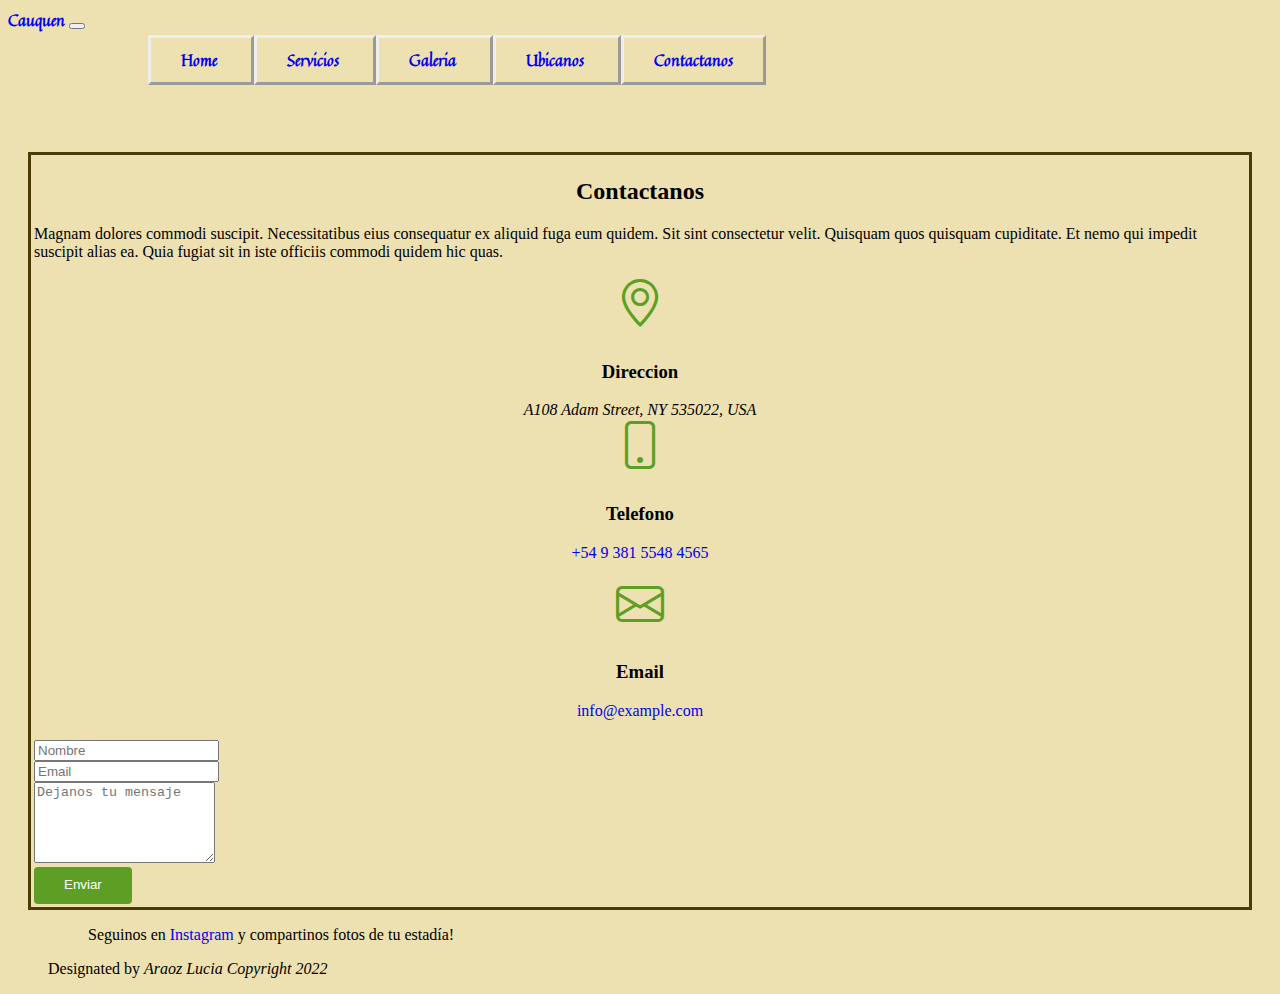
<file: View/contactanos.html>
<!doctype html>
<html lang="en">
  <head>
    <!-- Required meta tags -->
    <meta charset="utf-8">
    <meta name="viewport" content="width=device-width, initial-scale=1">

    <!-- Bootstrap CSS -->
    <link href="https://cdn.jsdelivr.net/npm/bootstrap@5.0.2/dist/css/bootstrap.min.css" rel="stylesheet" integrity="sha384-EVSTQN3/azprG1Anm3QDgpJLIm9Nao0Yz1ztcQTwFspd3yD65VohhpuuCOmLASjC" crossorigin="anonymous">
    <link rel="shortcut icon" href="../img/logo.jpeg"> 
    <link href="./bootstrap-icons/bootstrap-icons.css" rel="stylesheet">
    <link rel="stylesheet" href="./style.css">
    <title>Cauquen Cabañas</title>
  </head>
  <body >
       <!-------------------------------NAVBAR------------------------------------------------ -->
    <header class="class sticky-top">
      <div class="container-fluid">
        <div class="container">
          <div class="row">
            <nav class="navbar navbar-expand-lg navbar-light bg-light opacity-75">
              <div class="container-fluid">
                <a class="navbar-brand" href="#">Cauquen</a>
                <button class="navbar-toggler" type="button" data-bs-toggle="collapse" data-bs-target="#navbarNav" aria-controls="navbarNav" aria-expanded="false" aria-label="Toggle navigation">
                  <span class="navbar-toggler-icon"></span>
                </button>
                <div class="collapse navbar-collapse" id="navbarNav">
                  <ul class="navbar-nav">
                    <li class="nav-item">
                      <a class="nav-link active" aria-current="page" href="../index.html">Home</a>
                    </li>
                    <li class="nav-item">
                      <a class="nav-link " href="servicios.html">Servicios</a>
                    </li>
                    <li class="nav-item">
                      <a class="nav-link" href="galeria.html">Galeria</a>
                    </li>
                    <li class="nav-item">
                      <a class="nav-link" href="ubicanos.html">Ubicanos</a>
                    </li>
                    <li class="nav-item">
                      <a class="nav-link" href="contactanos.html">Contactanos</a>
                    </li>
                  </ul>
                </div>
              </div>
            </nav>
          
          </div>
        </div>
      </div>
    </header>
    
    <!-------------------------------CONTENIDO------------------------------------------------ -->
    
    <section id="contact" class="contact">
        <div class="container">
  
          <div class="section-title">
            <h2>Contactanos</h2>
            <p>Magnam dolores commodi suscipit. Necessitatibus eius consequatur ex aliquid fuga eum quidem. Sit sint consectetur velit. Quisquam quos quisquam cupiditate. Et nemo qui impedit suscipit alias ea. Quia fugiat sit in iste officiis commodi quidem hic quas.</p>
          </div>
  
          <div class="row contact-info">
  
            <div class="col-md-4">
              <div class="contact-address">
                <i class="bi bi-geo-alt"></i>
                <h3>Direccion</h3>
                <address>A108 Adam Street, NY 535022, USA</address>
              </div>
            </div>
  
            <div class="col-md-4">
                 <div class="col-lg-4 col-md-6 icon-box"></div>
              <div class="contact-phone">
                <i class="bi bi-phone"></i>
                <h3>Telefono</h3>
                <p><a href="tel:+54938155484565">+54 9 381 5548 4565</a></p>
              </div>
            </div>
  
            <div class="col-md-4">
              <div class="contact-email">
                <i class="bi bi-envelope"></i>
                <h3>Email</h3>
                <p><a href="mailto:info@example.com">info@example.com</a></p>
              </div>
            </div>
  
          </div>
  
          <div class="form">
            <form action="forms/contact.php" method="post" role="form" class="php-email-form">
              <div class="row">
                <div class="col-md-6 form-group">
                  <input type="text" name="name" class="form-control" id="name" placeholder="Nombre" data-rule="minlen:4" data-msg="Ingresa al menos 4 caracteres">
                </div>
                <div class="col-md-6 form-group mt-3 mt-md-0">
                  <input type="email" class="form-control" name="email" id="email" placeholder="Email" data-rule="email" data-msg="Por favor, ingresa un email valido">
                </div>
              </div>
              <div class="form-group mt-3">
                <textarea class="form-control" name="message" rows="5" placeholder="Dejanos tu mensaje" required></textarea>
              </div>
              
              <div class="text-center"><button type="submit">Enviar</button></div>
            </form>
          </div>
  
        </div>
      </section><!-- End Contact Section -->
  


       <!---------------------------------------FOOTER------------------------------------------------------- -->
    <div>
      <footer>
        <figure class="text-center">
          <blockquote class="blockquote">
            <p>Seguinos en <a href="https://www.instagram.com/complejocauquen/?utm_medium=copy_link">Instagram</a> y compartinos fotos de tu estadía!</p>
          </blockquote>
          <figcaption class="blockquote-footer">
            Designated by <cite title="Source Title">Araoz Lucia  Copyright 2022</cite>
          </figcaption>
        </figure>
      </footer>
     

    </div>


     




    <!--JavaScript-->
    <script src="https://cdn.jsdelivr.net/npm/bootstrap@5.0.2/dist/js/bootstrap.bundle.min.js" integrity="sha384-MrcW6ZMFYlzcLA8Nl+NtUVF0sA7MsXsP1UyJoMp4YLEuNSfAP+JcXn/tWtIaxVXM" crossorigin="anonymous"></script>
  </body>
</html>
</file>
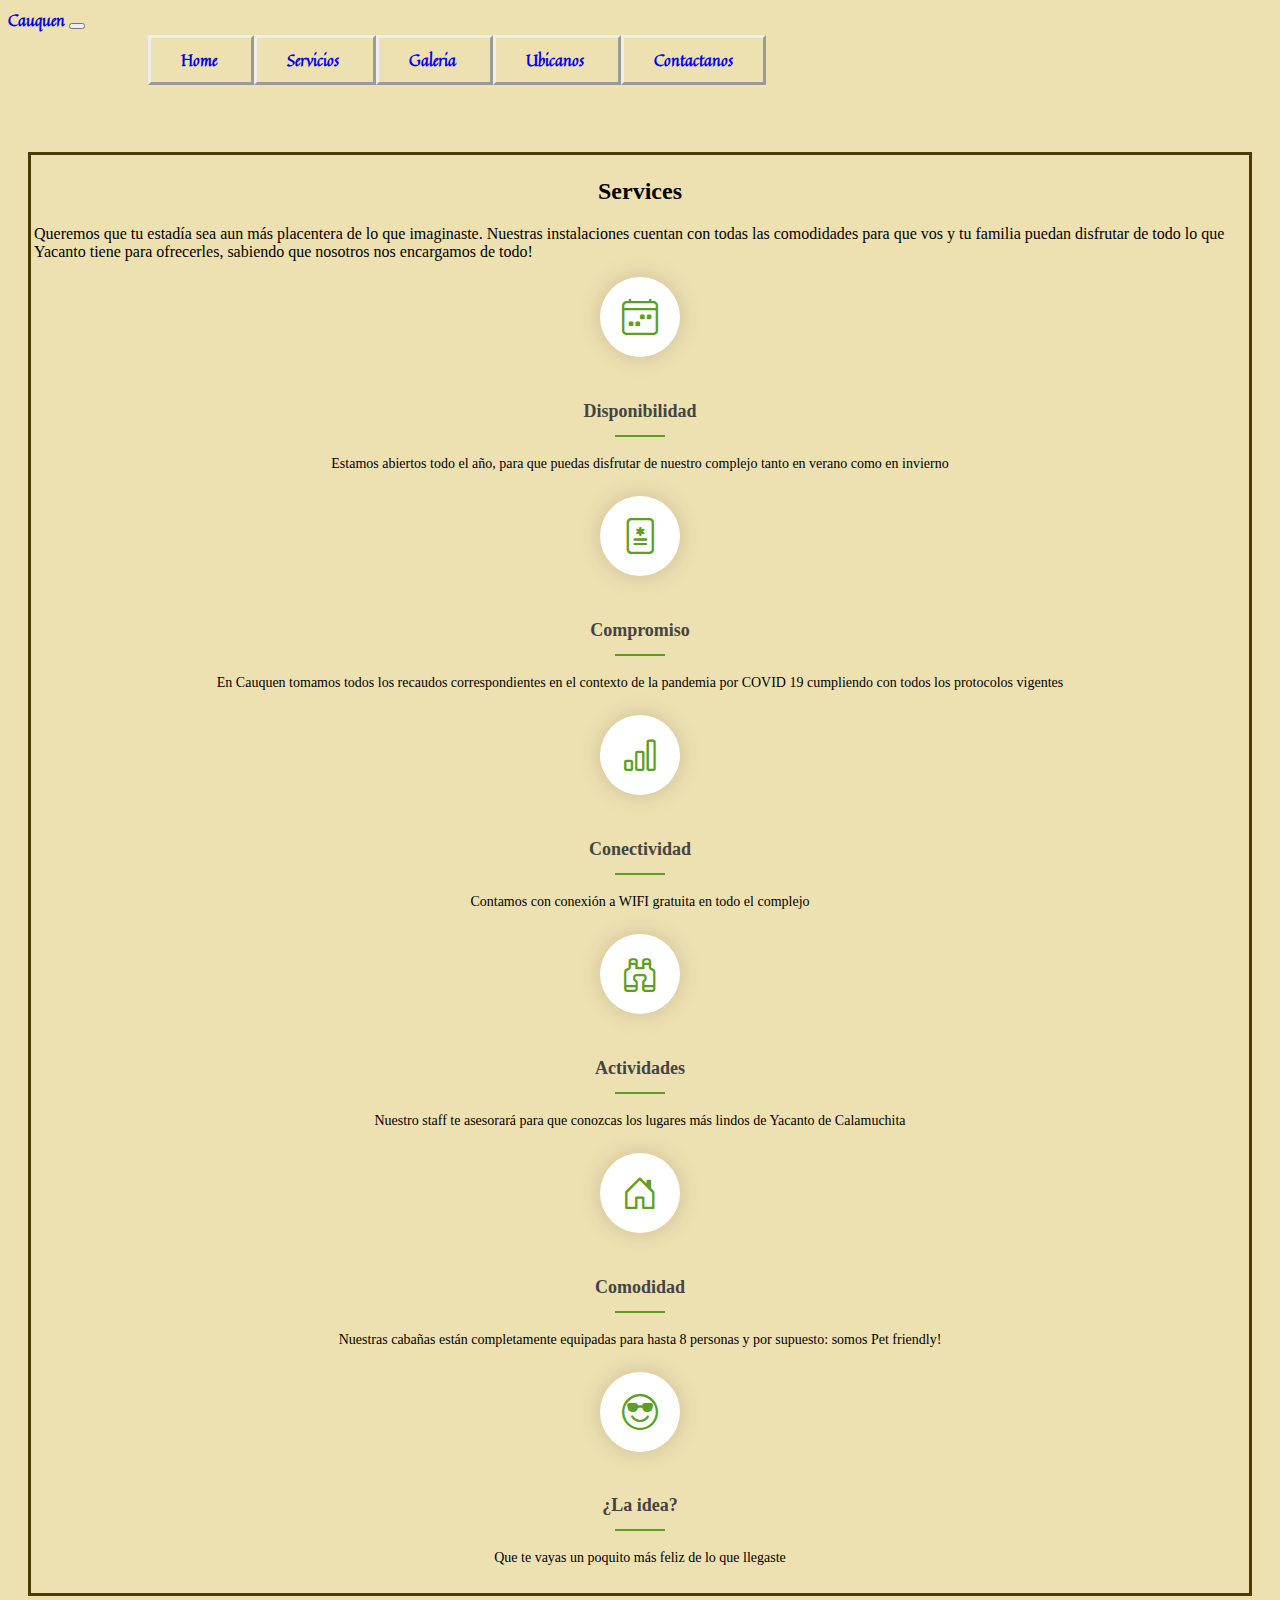
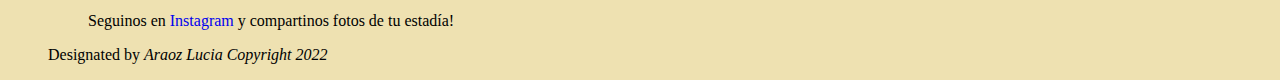
<file: View/servicios.html>
<!doctype html>
<html lang="en">
  <head>
    <!-- Required meta tags -->
    <meta charset="utf-8">
    <meta name="viewport" content="width=device-width, initial-scale=1">

    <!-- Bootstrap CSS -->
    <link href="https://cdn.jsdelivr.net/npm/bootstrap@5.0.2/dist/css/bootstrap.min.css" rel="stylesheet" integrity="sha384-EVSTQN3/azprG1Anm3QDgpJLIm9Nao0Yz1ztcQTwFspd3yD65VohhpuuCOmLASjC" crossorigin="anonymous">
    <link href="./bootstrap-icons/bootstrap-icons.css" rel="stylesheet">
    <link rel="shortcut icon" href="../img/logo.jpeg">
    <link rel="stylesheet" href="./style.css">
    <title>Cauquen Cabañas</title>
  </head>
  <body >
       <!-------------------------------NAVBAR------------------------------------------------ -->
    <header class="class sticky-top">
      <div class="container-fluid">
        <div class="container">
          <div class="row">
            <nav class="navbar navbar-expand-lg navbar-light bg-light opacity-75">
              <div class="container-fluid">
                <a class="navbar-brand" href="#">Cauquen</a>
                <button class="navbar-toggler" type="button" data-bs-toggle="collapse" data-bs-target="#navbarNav" aria-controls="navbarNav" aria-expanded="false" aria-label="Toggle navigation">
                  <span class="navbar-toggler-icon"></span>
                </button>
                <div class="collapse navbar-collapse" id="navbarNav">
                  <ul class="navbar-nav">
                    <li class="nav-item">
                      <a class="nav-link active" aria-current="page" href="../index.html">Home</a>
                    </li>
                    <li class="nav-item">
                      <a class="nav-link " href="servicios.html">Servicios</a>
                    </li>
                    <li class="nav-item">
                      <a class="nav-link" href="galeria.html">Galeria</a>
                    </li>
                    <li class="nav-item">
                      <a class="nav-link" href="ubicanos.html">Ubicanos</a>
                    </li>
                    <li class="nav-item">
                      <a class="nav-link" href="contactanos.html">Contactanos</a>
                    </li>
                  </ul>
                </div>
              </div>
            </nav>
          
          </div>
        </div>
      </div>
    </header>
    
    <!-------------------------------CONTENIDO------------------------------------------------ -->
    
    <section id="services" class="services">
        <div class="container">
  
          <div class="section-title">
            <h2>Services</h2>
            <p>Queremos que tu estadía sea aun más placentera de lo que imaginaste. Nuestras instalaciones cuentan con todas las comodidades para que vos y tu familia puedan disfrutar de todo lo que Yacanto tiene para ofrecerles, sabiendo que nosotros nos encargamos de todo!
        
            </p>
          </div>
  
          <div class="row">
            <div class="col-lg-4 col-md-6 icon-box"> 
              <div class="icon"><i class="bi bi-calendar4-week"></i></div>
              <h4 class="title"><a href="">Disponibilidad</a></h4>
              <p class="description">Estamos abiertos todo el año, para que puedas disfrutar de nuestro complejo tanto en verano como en invierno</p>
            </div>
            <div class="col-lg-4 col-md-6 icon-box">
              <div class="icon"><i class="bi-file-medical"></i></div>
              <h4 class="title"><a href="">Compromiso</a></h4>
              <p class="description">En Cauquen tomamos todos los recaudos correspondientes en el contexto de la pandemia por COVID 19 cumpliendo con todos los protocolos vigentes</p>
            </div>
            <div class="col-lg-4 col-md-6 icon-box">
              <div class="icon"><i class="bi bi-bar-chart"></i></div>
              <h4 class="title"><a href="">Conectividad</a></h4>
              <p class="description">Contamos con conexión a WIFI gratuita en todo el complejo</p>
            </div>
            <div class="col-lg-4 col-md-6 icon-box">
              <div class="icon"><i class="bi bi-binoculars"></i></div>
              <h4 class="title"><a href="">Actividades</a></h4>
              <p class="description">Nuestro staff te asesorará para que conozcas los lugares más lindos de Yacanto de Calamuchita</p>
            </div>
            <div class="col-lg-4 col-md-6 icon-box">
              <div class="icon"><i class="bi-house-door"></i></div>
              <h4 class="title"><a href="">Comodidad</a></h4>
              <p class="description">Nuestras cabañas están completamente equipadas para hasta 8 personas y por supuesto: somos Pet friendly!</p>
            </div>
            <div class="col-lg-4 col-md-6 icon-box">
              <div class="icon"><i class="bi-emoji-sunglasses"></i></div>
              <h4 class="title"><a href="">¿La idea?</a></h4>
              <p class="description">Que te vayas un poquito más feliz de lo que llegaste</p>
            </div>
          </div>
  
        </div>
      </section><!-- End Services Section -->
  


       <!---------------------------------------FOOTER------------------------------------------------------- -->
    <div>
      <footer>
        <figure class="text-center">
          <blockquote class="blockquote">
            <p>Seguinos en <a href="https://www.instagram.com/complejocauquen/?utm_medium=copy_link">Instagram</a> y compartinos fotos de tu estadía!</p>
          </blockquote>
          <figcaption class="blockquote-footer">
            Designated by <cite title="Source Title">Araoz Lucia  Copyright 2022</cite>
          </figcaption>
        </figure>
      </footer>
     

    </div>


     




    <!--JavaScript-->

   
    <script src="https://cdn.jsdelivr.net/npm/bootstrap@5.0.2/dist/js/bootstrap.bundle.min.js" integrity="sha384-MrcW6ZMFYlzcLA8Nl+NtUVF0sA7MsXsP1UyJoMp4YLEuNSfAP+JcXn/tWtIaxVXM" crossorigin="anonymous"></script>
  </body>
</html>
</file>
<file: View/style.css>
@import url('https://fonts.googleapis.com/css2?family=Quintessential&display=swap');
a{
    text-decoration: none;
}
body{
    background-color: #eee1b1;
}
.class{
    list-style: none;
    background-color: #eee1b1;
    font-family: 'Quintessential', cursive;
    font-weight: bold;   
    justify-content: space-between;
}

li{
    list-style: none;
    display: inline;
        border-style: outset;
        padding: 10px 30px 10px 30px;
}
.nav-link a{
    color:#4b3b04
    
}


ul{
    margin-left: 100px;
}
section{
    margin-top: 80px;
    border: solid #4b3b04;
    padding: 3px 3px 3px 3px;
    margin-left: 20px;
    margin-right: 20px;

}


/*-------------------------------------SECCION SERVICIOS-----------------------------*/
h2{
    text-align: center;
}
.services .icon-box {
    margin-bottom: 20px;
    text-align: center;
  }
  .services .icon {
    display: inline-flex;
    justify-content: center;
    align-items: center;
    width: 80px;
    height: 80px;
    margin-bottom: 20px;
    background: #fff;
    border-radius: 50%;
    transition: 0.5s;
    color: #5c9f24;
    overflow: hidden;
    box-shadow: 0px 0 25px rgba(0, 0, 0, 0.15);
  }
  .services .icon i {
    font-size: 36px;
    line-height: 0;
  }
  .services:hover .icon {
    box-shadow: 0px 0 25px rgba(92, 159, 36, 0.3);
  }
  .services .title {
    font-weight: 600;
    margin-bottom: 15px;
    font-size: 18px;
    position: relative;
    padding-bottom: 15px;
  }
  .services .title a {
    color: #444444;
    transition: 0.3s;
  }
  .services .title a:hover {
    color: #5c9f24;
  }
  .services .title::after {
    content: "";
    position: absolute;
    display: block;
    width: 50px;
    height: 2px;
    background: #5c9f24;
    bottom: 0;
    left: calc(50% - 25px);
  }
  .services .description {
    line-height: 24px;
    font-size: 14px;
  }

  /*----------CONTACTANOS------------*/
  .contact .contact-info {
    margin-bottom: 20px;
    text-align: center;
  }
  .contact .contact-info i {
    font-size: 48px;
    display: inline-block;
    margin-bottom: 10px;
    color: #5c9f24;
  }
 
 
  .contact .php-email-form button[type=submit] {
    background: #5c9f24;
    border: 0;
    padding: 10px 30px 12px 30px;
    color: #fff;
    transition: 0.4s;
    border-radius: 4px;
  }
</file>
